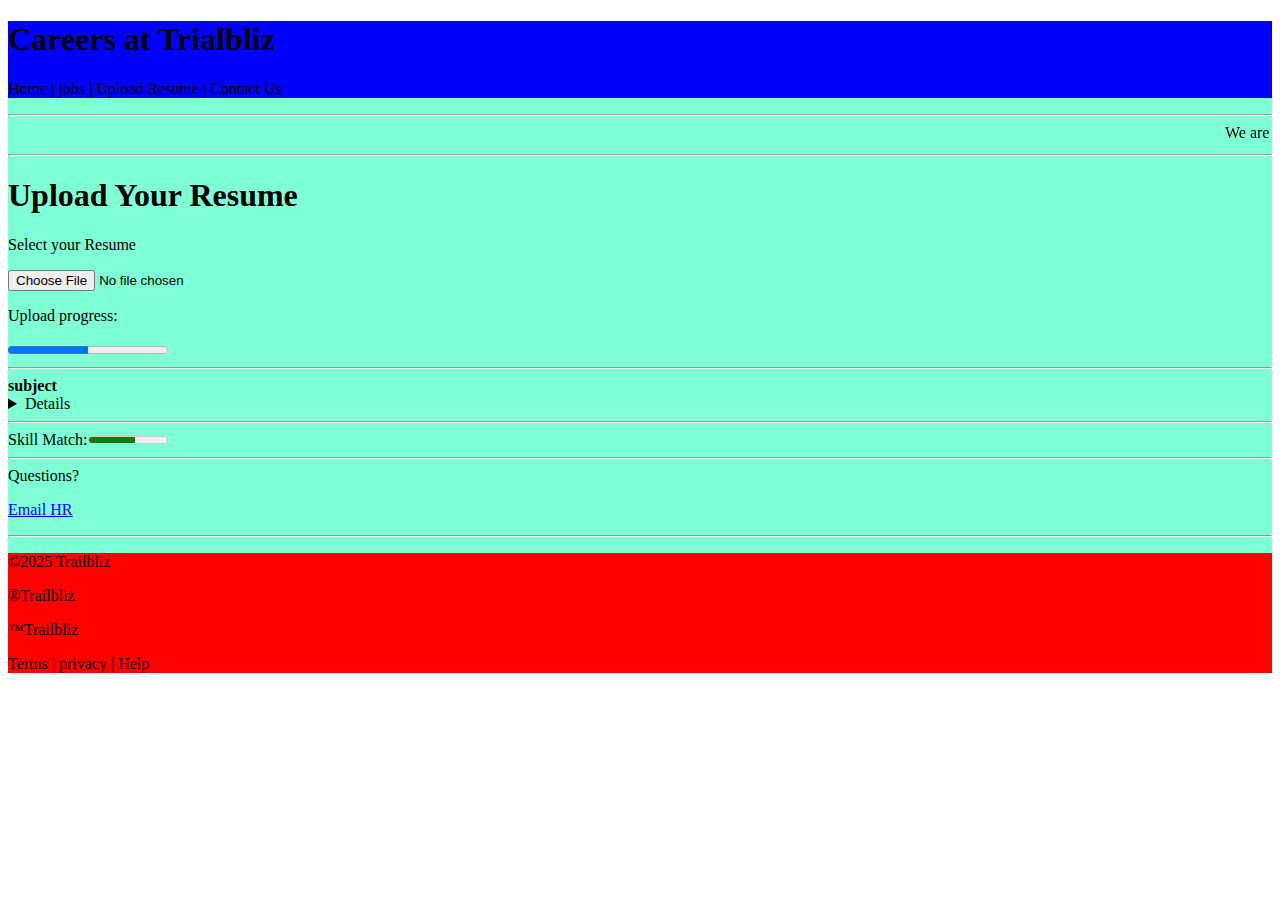
<file: details.html>
<!DOCTYPE html>
<html lang="en">
<head>
    <meta charset="UTF-8">
    <meta name="viewport" content="width=device-width, initial-scale=1.0">
    <title>Document</title>
</head>
<div style="background-color: aquamarine;">
<header Style="background-color:blue"><h1><b>Careers at Trialbliz</b></h1>
<p>Home | jobs | Upload Resume | Contact Us</p>
</header>
<body>
    <hr>
    <marquee text="slide" position="left">We are hiring for various position</marquee>
    <hr>
    <h1><b>Upload Your Resume</b></h1>
    Select your Resume<br>
    <p><input type="file"></p>
    <p>Upload progress:</p>
    <progress
       value="50" max="100">
    </progress>
    <hr>
    <b>subject</b>
    <details>
        <p>skills</p>
        <p>something</p>
    </details>
    <hr>
    Skill Match:<meter value="60" max="100"></meter>
    <hr>
    Questions?<br>
 <p><a href="#"><u style="color:blue">Email HR</a></u></p>
 <hr>
 <footer style="background-color:red">
<p>&copy;2025 Trailbliz</p>
<p>&reg;Trailbliz</p>
<p>&trade;Trailbliz</p>
<p>Terms | privacy | Help</p>
 </footer>
</body></div>
</html>
</file>
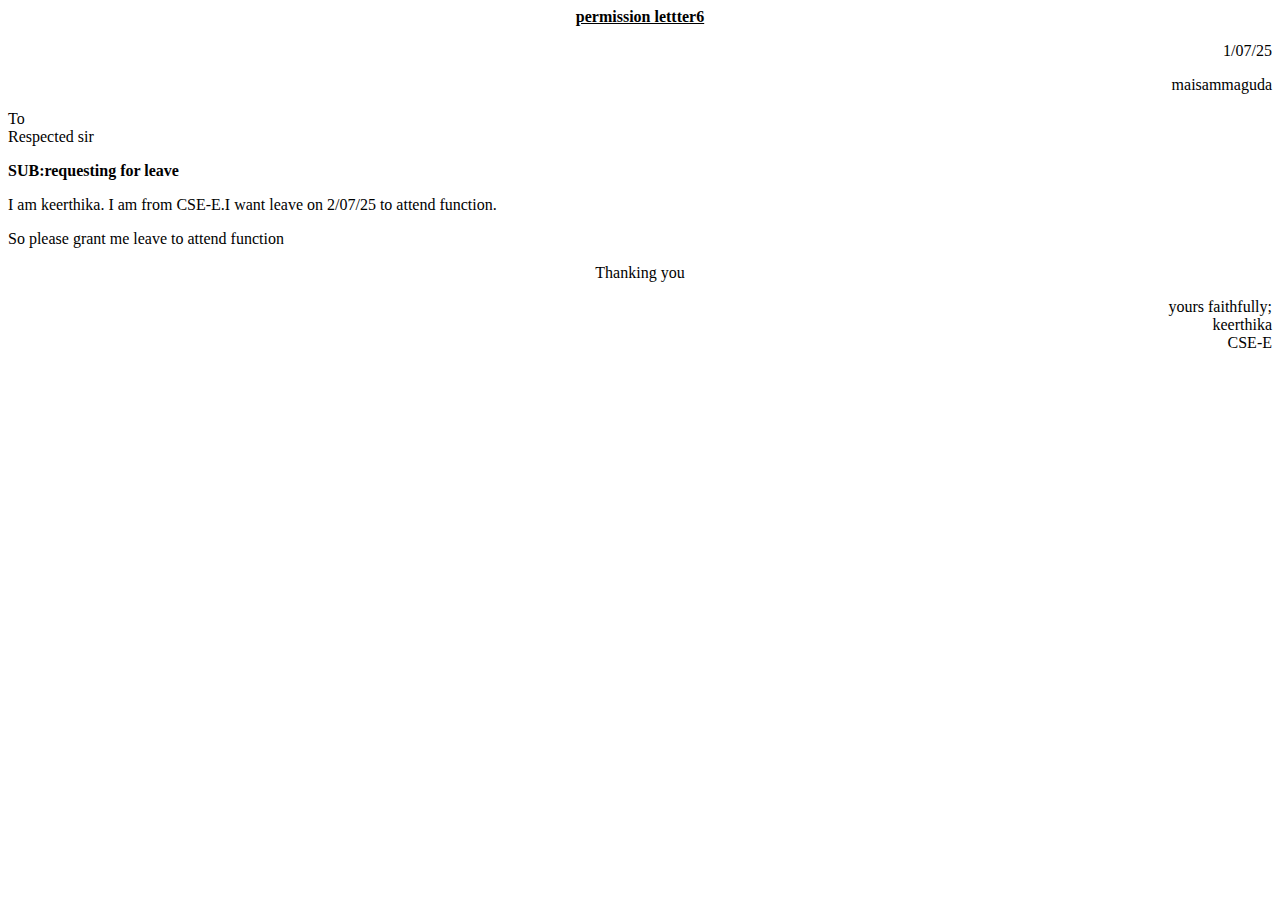
<file: html align.html>
<html>
    <head>
    </head>
    <body>
        <p align="center"><b><u>permission lettter6</u></b></p>
       <p align="right">
        1/07/25</p>
        <p align="right">
            maisammaguda</p>
<p align="left">
To<br>
Respected sir<br></p>
    <b><p>SUB:requesting for leave</p></b>
    
        <p>I am keerthika. I am from CSE-E.I want leave on 2/07/25 to attend function.</p>
        <p>So please grant me leave to attend function</p>
        <p align="center">
            Thanking you
        </p>
    
        <p align ="right">
            yours faithfully;<br> keerthika<br>CSE-E</p>
    </body>
</html>
</file>
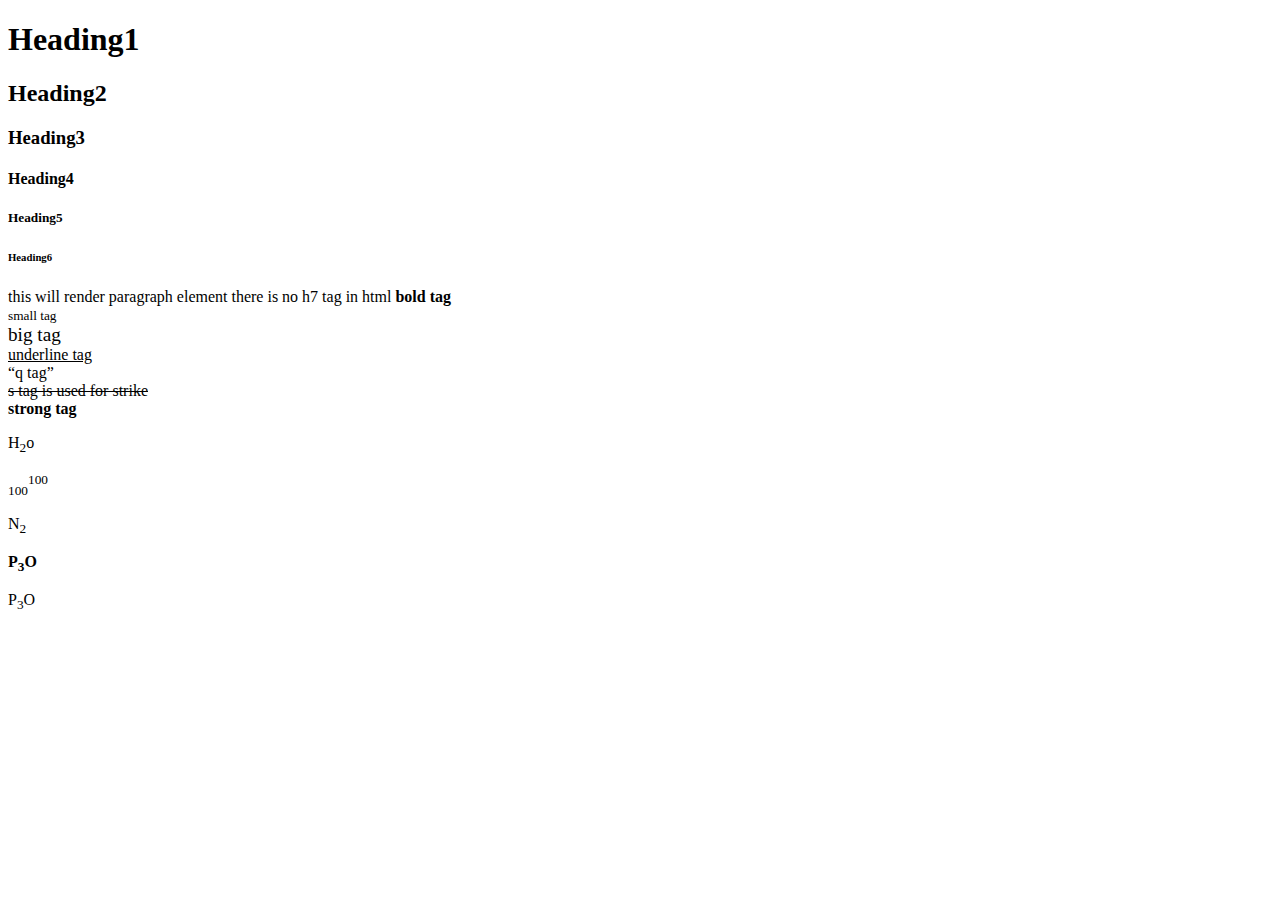
<file: html_basics.html>
<!DOCTYPE html>
<html lang="en">
<head>
    <meta charset="UTF-8">
    <meta name="viewport" content="width=device-width, initial-scale=1.0">
    <title>Document</title>
</head>
<body>
    
</body>
</html>
<h1>Heading1</h1>
<h2>Heading2</h2>
<h3>Heading3</h3>
<h4>Heading4</h4>
<h5>Heading5</h5>
<h6>Heading6</h6>
<h7>this will render paragraph element there is no h7 tag in html</h7>
 <!---Comment in html-->
 <b>bold tag</b><br>
 <small>small tag</small><br>
 <big>big tag</big><br>
 <u>underline tag</u><br>
 <q>q tag</q><br>
 <s>s tag is used for strike</s><br>
 <strong>strong tag</strong><br>
 <p>H<sub>2</sub>o</p>
 <sub>100</sub><sup>100</sup>
 <p>N<sub>2</sub></p>
 <b><p>P<sub>3</sub>O</p></b>
 <p>P<sub>3</sub>O</p>
</file>
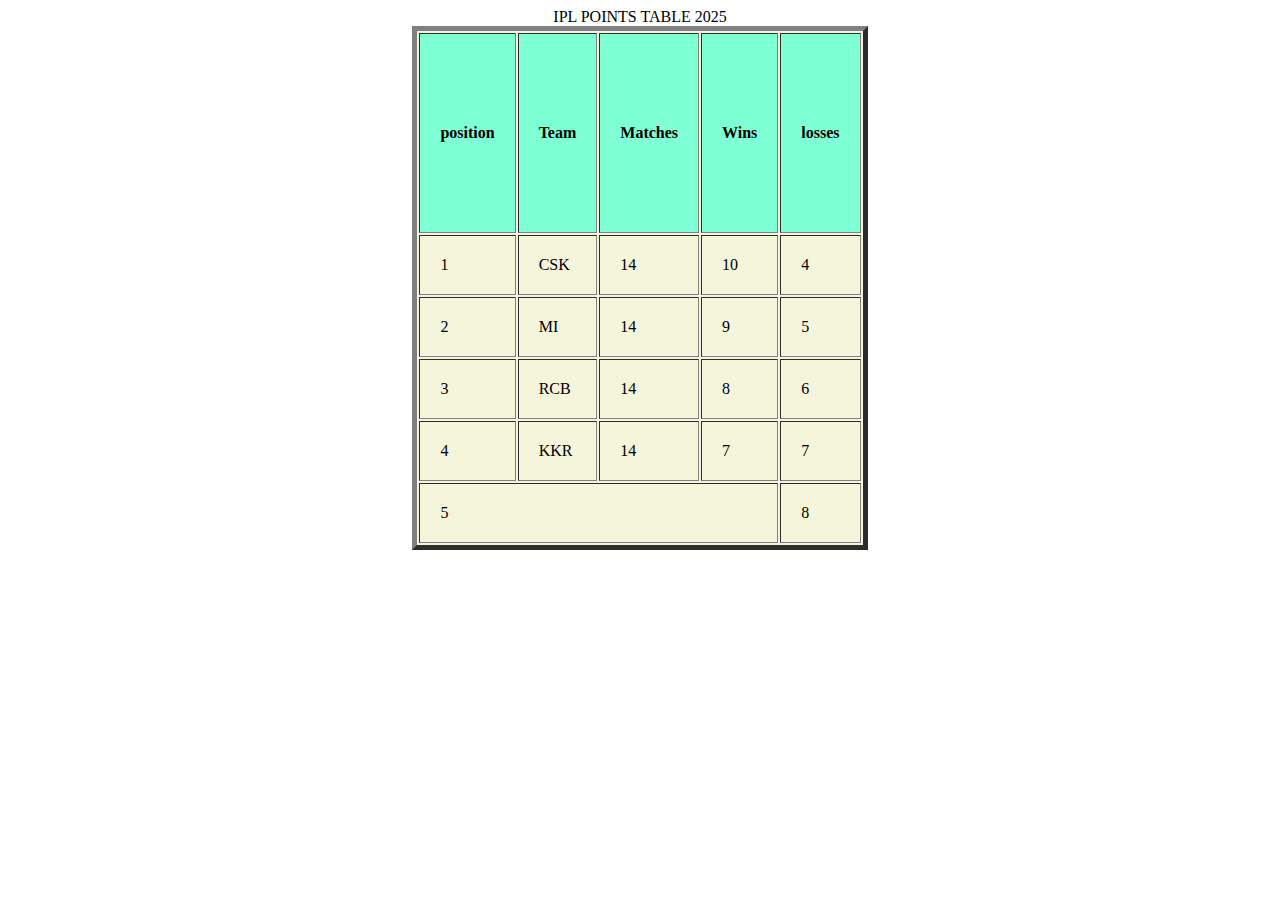
<file: html_tables.html>
<!DOCTYPE html>
<html>
<head>
  <title>IPL Table</title>
  </head>
  <body>
    <center>IPL POINTS TABLE 2025</center>
  <table border="5" cellpadding="20" style="background-color: beige;" align="center">
    <tr style="background-color: aquamarine; height: 200px";>
      <th>position</th>
      <th>Team</th>
      <th>Matches</th>
      <th>Wins</th>
      <th>losses</th>
    </tr>
    <tr>
      <td>1</td>
      <td>CSK</td>
      <td>14</td>
      <td>10</td>
      <td>4</td>
    </tr>
    <tr>
      <td>2</td>
      <td>MI</td>
      <td>14</td>
      <td>9</td>
      <td>5</td>
    </tr>
    <tr>
      <td>3</td>
      <td>RCB</td>
      <td>14</td>
      <td>8</td>
      <td>6</td>
    </tr>
    <tr>
      <td>4</td>
      <td>KKR</td>
      <td>14</td>
      <td>7</td>
      <td>7</td>
    </tr>
    <tr>
      <td colspan="4">5</td>
      <td>8</td>
    </tr>
  </table>
</body>
</html>
</file>
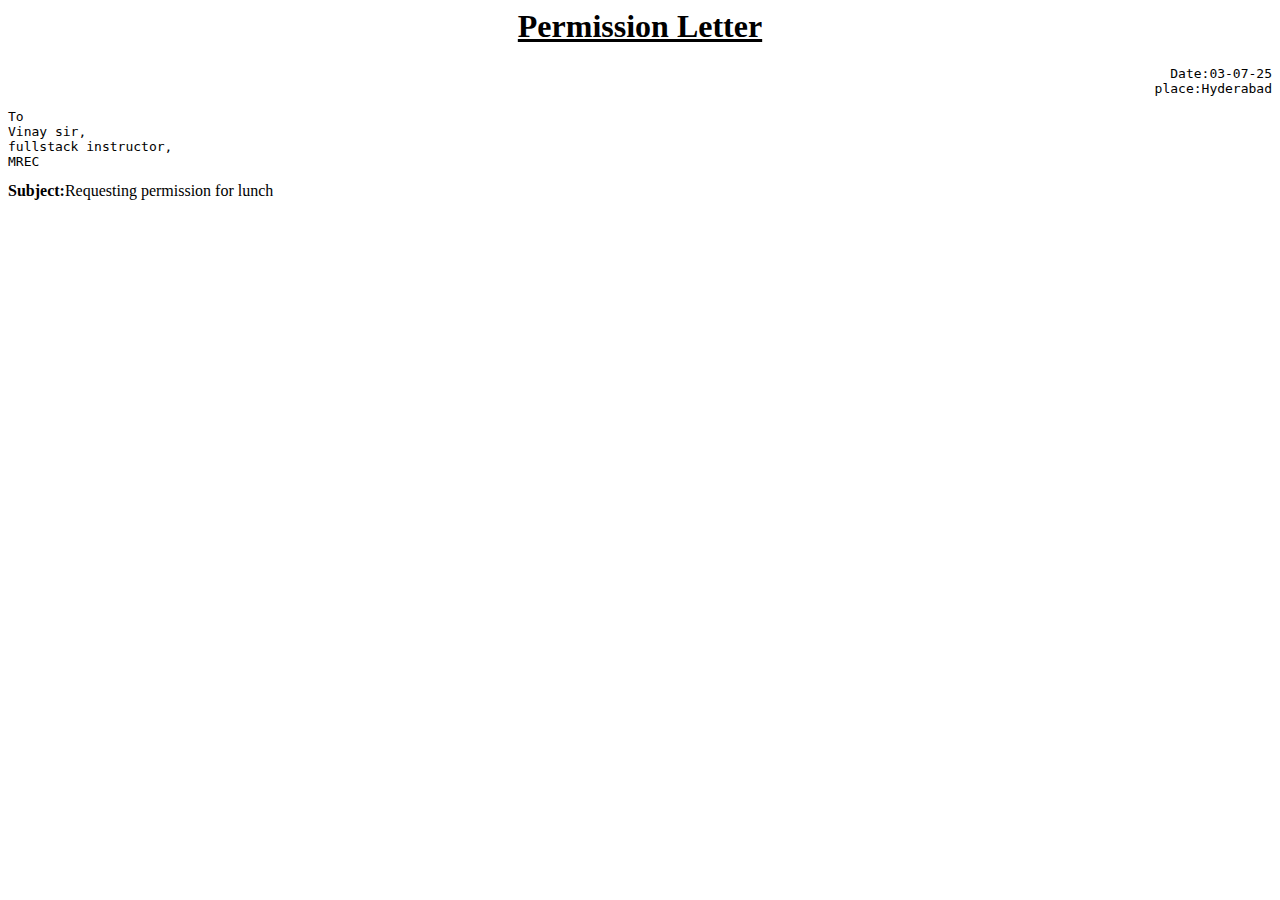
<file: letter.html>
<html>
    <body>
        <h1 align="center"><U>Permission Letter</U></h1>
        <pre align="right">Date:03-07-25
            place:Hyderabad</pre>
            <pre>To
Vinay sir,
fullstack instructor,
MREC
</pre>
<span><b>Subject:</b></span><span>Requesting permission for lunch</span>
    </body>
</html>
</file>
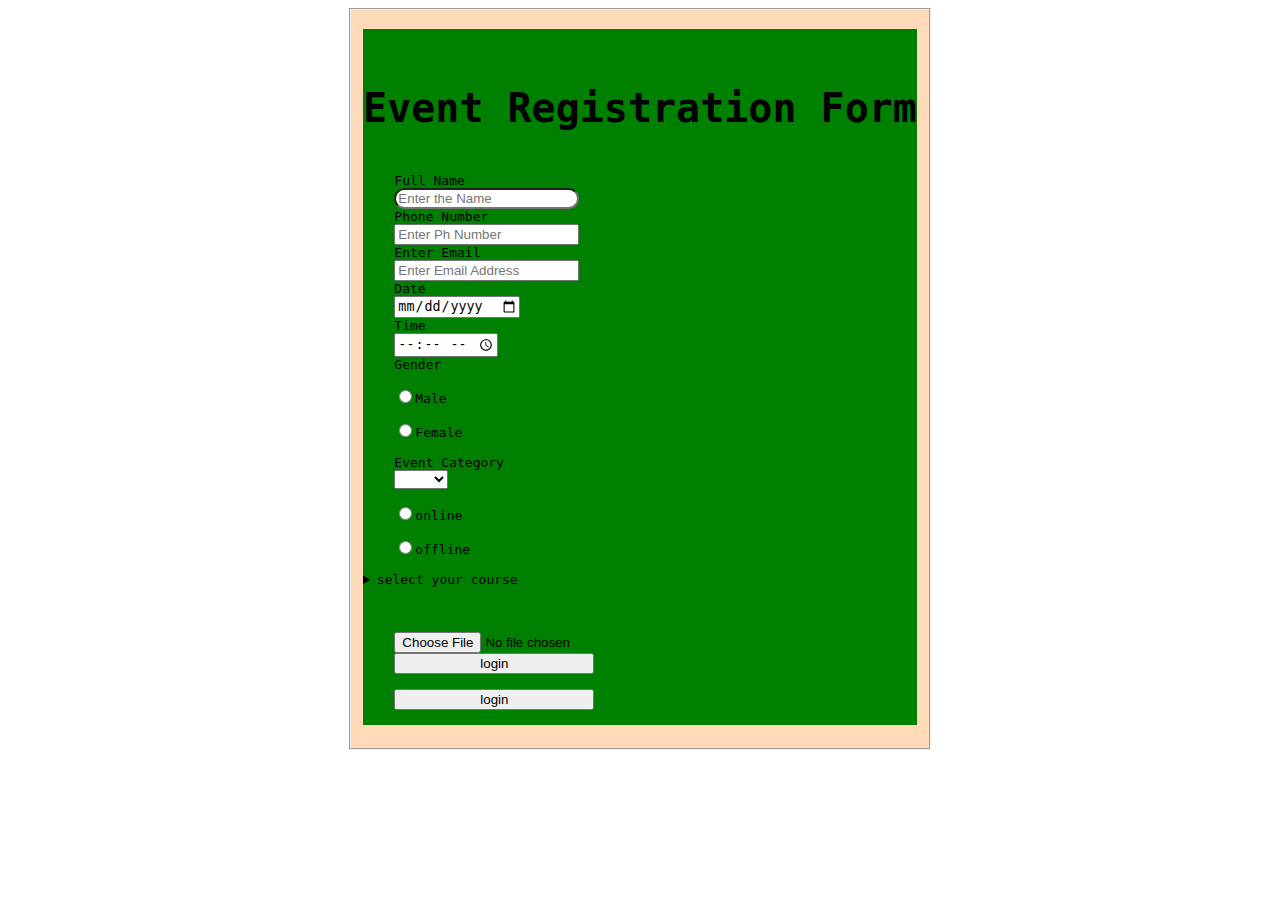
<file: registration_form.html>
<!DOCTYPE html>
<html lang="en">
<head>
    <meta charset="UTF-8">
    <meta name="viewport" content="width=device-width, initial-scale=1.0">
    <title>Registration form</title>
</head>
<center>
 <fieldset style="width:50px; background-color: peachpuff"; align="left">
<body>
        <form>
            <div style="background:green">
    <pre>
        
    <h1 style="font-size: 40px;"><b>Event Registration Form</b></h1>
    Full Name
    <input type="text" placeholder="Enter the Name" style="border-radius:200px">
    <label>Phone Number</label>
    <input type="number" placeholder="Enter Ph Number">
    <label>Enter Email</label>
    <input type="email" placeholder="Enter Email Address">
    <label>Date</label>
    <input type="Date" placeholder="DD-MM-YYYY">
    <label>Time</label>
    <input type="Time">
    <label>Gender</label><br>
    <input type="radio" id="Male" value="Male" name="Gender">Male
    <label for="Male"></label>
    <input type="radio" id="Female" value="Female" name="Gender">Female
    <label for="Female"></label>
    <label>Event Category</label>
    <select name="options">
        <option value="disabled selected" select hidden></option>
        <option value="">AIML</option>
        <option value="">CSE</option>
        <option value="">DS</option><br></select><br>
    <input type="radio" id="online" name="event details">online<br>
    <input type="radio" id="offline" name="event details">offline
    <details >
    <summary>select your course</summary>
    <input type="checkbox" value="">AI
    <input type="checkbox" value="">AI
    <input type="checkbox" value="">AI
    <input type="checkbox" value="">WEB DEV
    <input type="checkbox" value="">data learning</details>
    <br>
    <input type="file">
    <input type="submit" value="login" style="width:200px"><br>
    <input type="button" value="login" style="width:200px">
    </pre>
    </div>
    </form>
    </fieldset>
    </center>
    </body>
    </html>
</file>
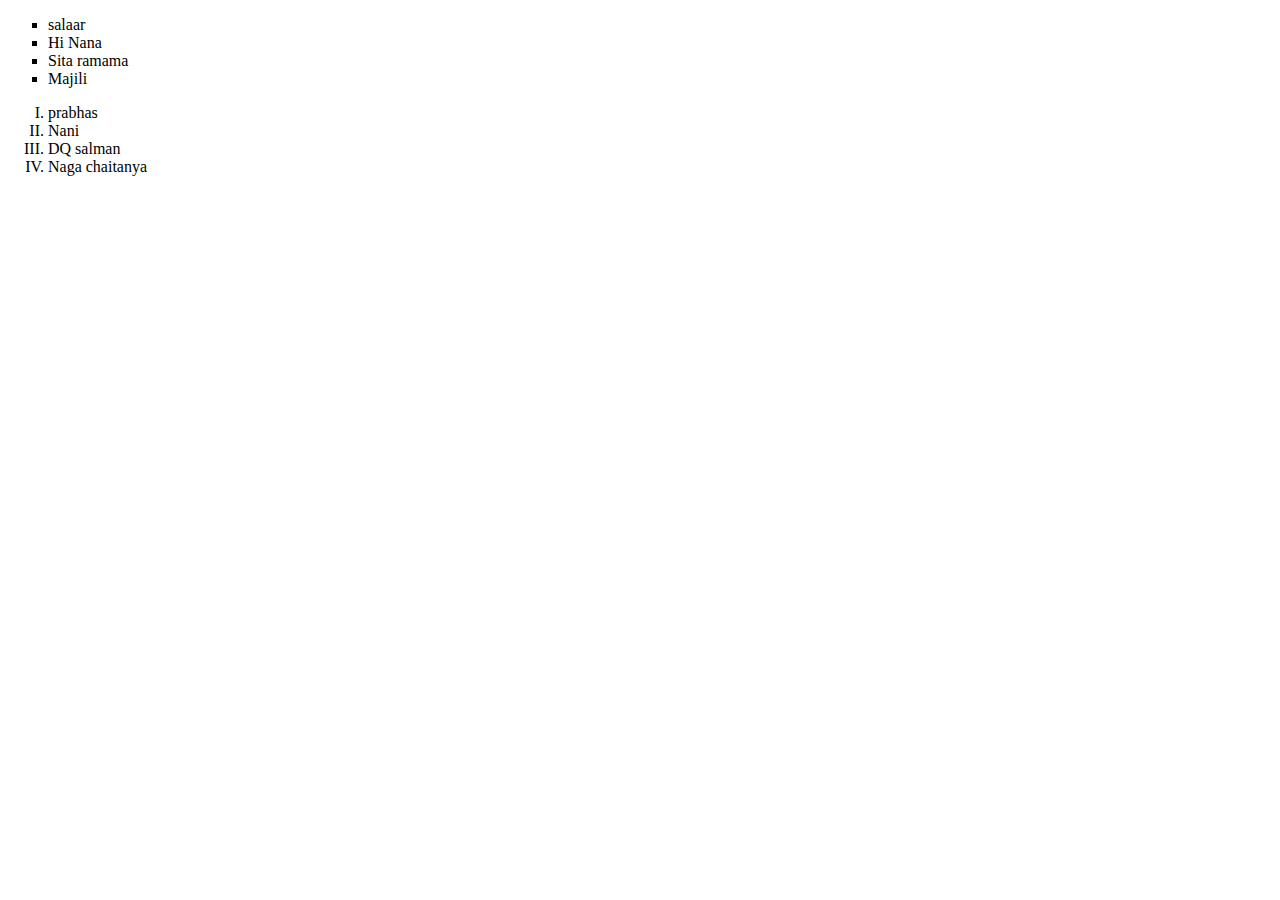
<file: ul.html>
<!DOCTYPE html>
<html lang="en">
<head>
    <meta charset="UTF-8">
    <meta name="viewport" content="width=device-width, initial-scale=1.0">
    <title>Document</title>
</head>
<body>
    <ul type="square">
        <li>salaar</li>
        <li>Hi Nana</li>
        <li>Sita ramama</li>
        <li>Majili</li>
    </ul>
    <ol type="I">
        <li>prabhas</li>
        <li>Nani</li>
        <li>DQ salman</li>
        <li>Naga chaitanya</li>
    </ol>
</body>
</html>
</file>
